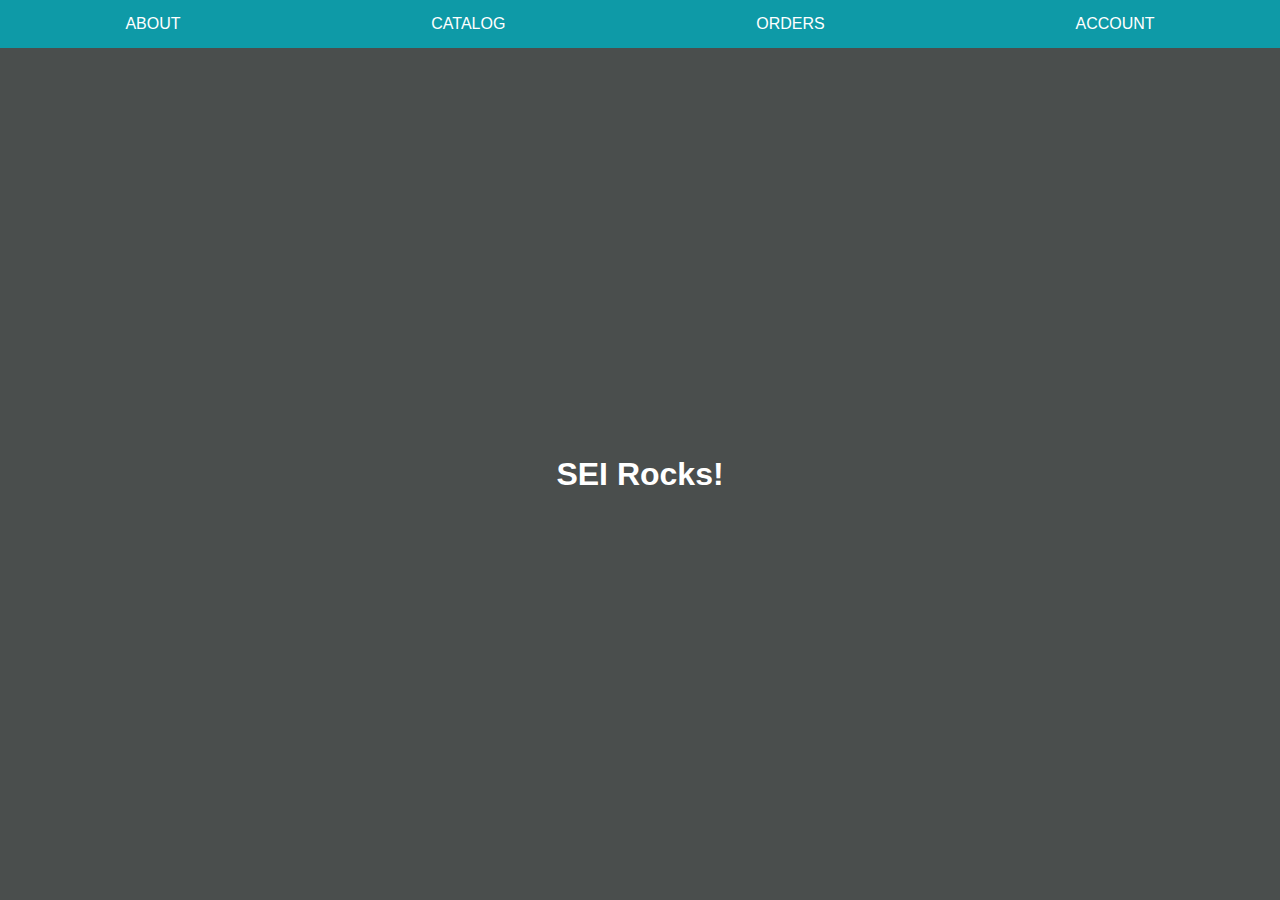
<file: Homework/Homework3/vscode/index.html>
<!DOCTYPE html>
<html lang="en">
<head>
    <meta charset="UTF-8">
    <meta name="viewport" content="width=device-width, initial-scale=1.0">
    <meta http-equiv="X-UA-Compatible" content="ie-edge">
    <title>DOM Menu Lab</title>
    <script defer src="script.js"></script>
    <link rel="stylesheet" href="styles.css">
</head>
<body>
    <header>
        <nav id="top-menu"></nav>
        <nav id="sub-menu"></nav>

    </header>
    <main></main>
</body>
</html>
</file>
<file: Homework/Homework3/vscode/styles.css>
* {
    box-sizing: border-box;
  }
  
  /* CSS Custom Properties */
  
  :root {
    --main-bg: #4a4e4d;
    --top-menu-bg: #0e9aa7;
    --sub-menu-bg: #3da4ab;
  }
  
  body {
    font-family: Tahoma, Geneva, sans-serif;
    height: 100vh; 
    margin: 0;
    display: grid;
    grid-template-rows: 3rem auto; 
    color: white;
  }
  
  .flex-ctr {
    display: flex;
    justify-content: center;
    align-items: center;
  }
  
  .flex-around {
    display: flex;
    justify-content: space-around;
    align-items: center;
  }
  
  nav a {
    line-height: 3rem;
    padding: 0 1rem;
    text-transform: uppercase;
    text-decoration: none;
    color: white;
  }
  
  #top-menu a:hover {
    background-color: var(--sub-menu-bg);
  }
</file>
